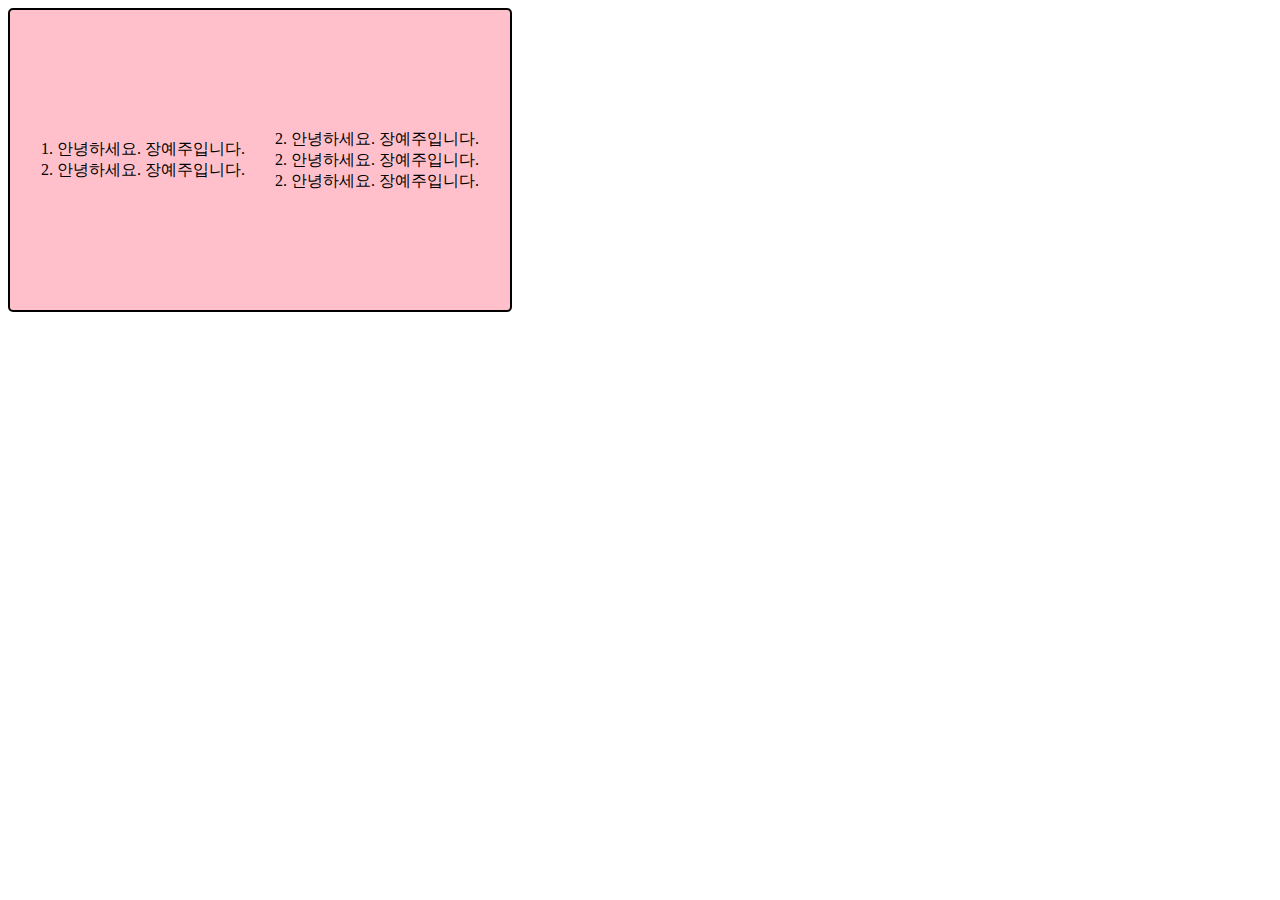
<file: index.html>
<!DOCTYPE html>
<html>
   <head>
       <title>내가 만든 html</title>
       <meta charset="UTF-8">
        <meta name="author" content="html">
        <link rel="stylesheet" href="style.css"/>
   <head>
   <body>
    <div class="mainbox">
        <div class="subbox">
         <div>1. 안녕하세요. 장예주입니다.</div>
         <div>2. 안녕하세요. 장예주입니다.</div>
        </div>
        <div class="subbox">
         <div>2. 안녕하세요. 장예주입니다.</div>
         <div>2. 안녕하세요. 장예주입니다.</div>
         <div>2. 안녕하세요. 장예주입니다.</div>
         </div>
    </div>
   </body>
</html>
</file>
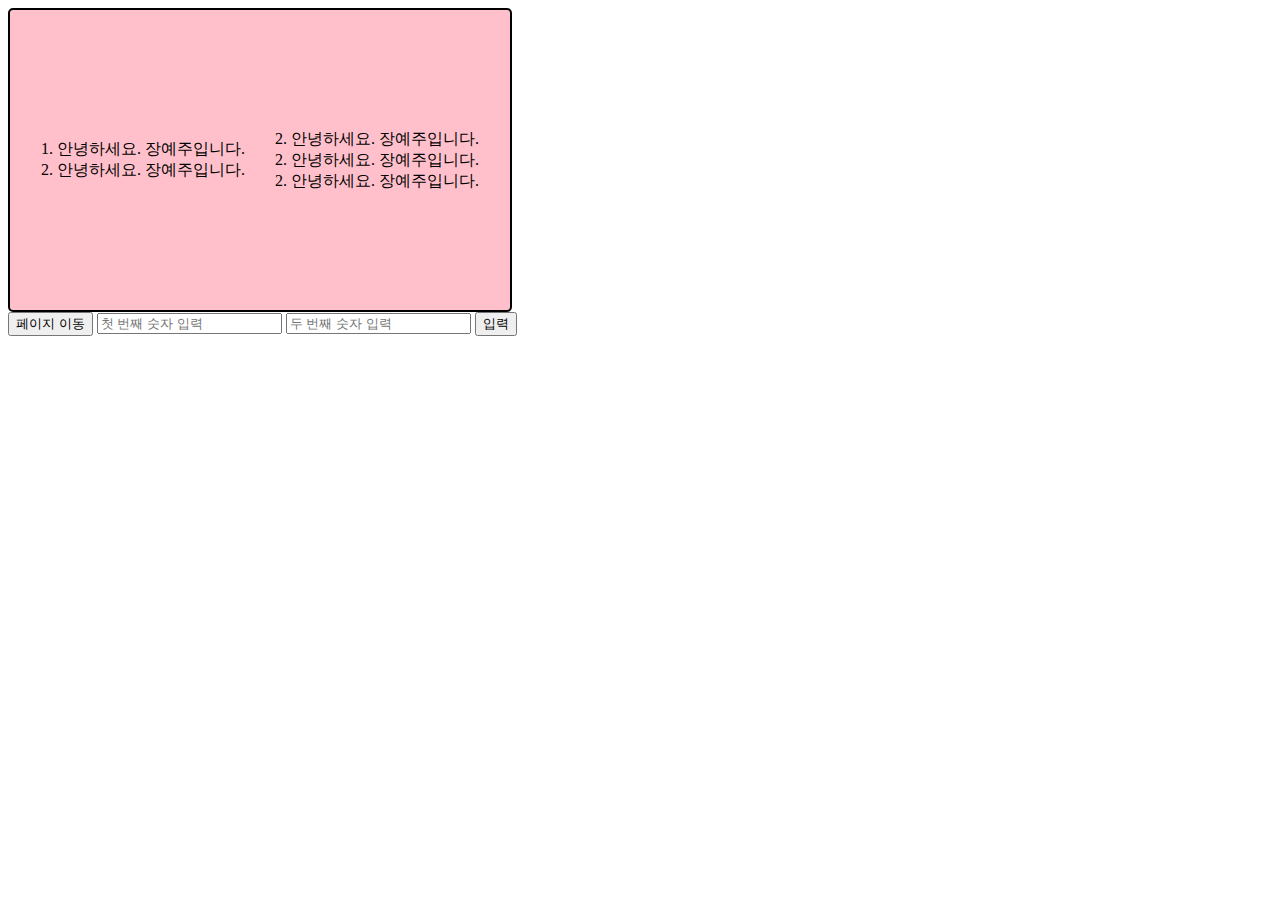
<file: next.html>
<!DOCTYPE html>
<html>
   <head>
       <title>내가 만든 html</title>
       <meta charset="UTF-8">
        <meta name="author" content="html">
        <link rel="stylesheet" href="style.css"/>
   </head>
   <body>
    <div class="mainbox">
        <div class="subbox">
         <div class="message">1. 안녕하세요. 장예주입니다.  </div>
         <div class="message">2. 안녕하세요. 장예주입니다.  </div>
        </div>
        <div class="subbox">
         <div class="message">2. 안녕하세요. 장예주입니다.</div>
         <div class="message">2. 안녕하세요. 장예주입니다.</div>
         <div class="message">2. 안녕하세요. 장예주입니다.</div>
        </div>
    </div>
    
    <button id="toggleButton">페이지 이동</button> 
    
     <script src="script.js"></script> 
     <input type="number" id="numInput1" placeholder="첫 번째 숫자 입력" />
     <input type="number" id="numInput2" placeholder="두 번째 숫자 입력" />
     <button id="inputButton">입력</button>
   </body>
</html>
</file>
<file: style.css>
nav{
    background-color:blueviolet;
    color:aliceblue;
}
.textbox{
    font-size: 50px;
    color: pink;

}
.mainbox{
    background-color: pink;
    width: 500px;
    height: 300px;
    border: solid 2px black;
    border-radius:5px;
    column-width: 100px;
    position: relative;
    gap: 30px;
    display: flex;
    justify-content: center;
    align-items: center;
}

.xbox{
    position: absolute;
    right: 2px;
    bottom: 0px;
}

.subbox{
    height: 100%;
    position: relative;
    display: flex;
    flex-direction: column;
    justify-content: center;
}

#toggleButtom{
    position: fixed;
    left: 50px;
    top: 400px;
}
</file>
